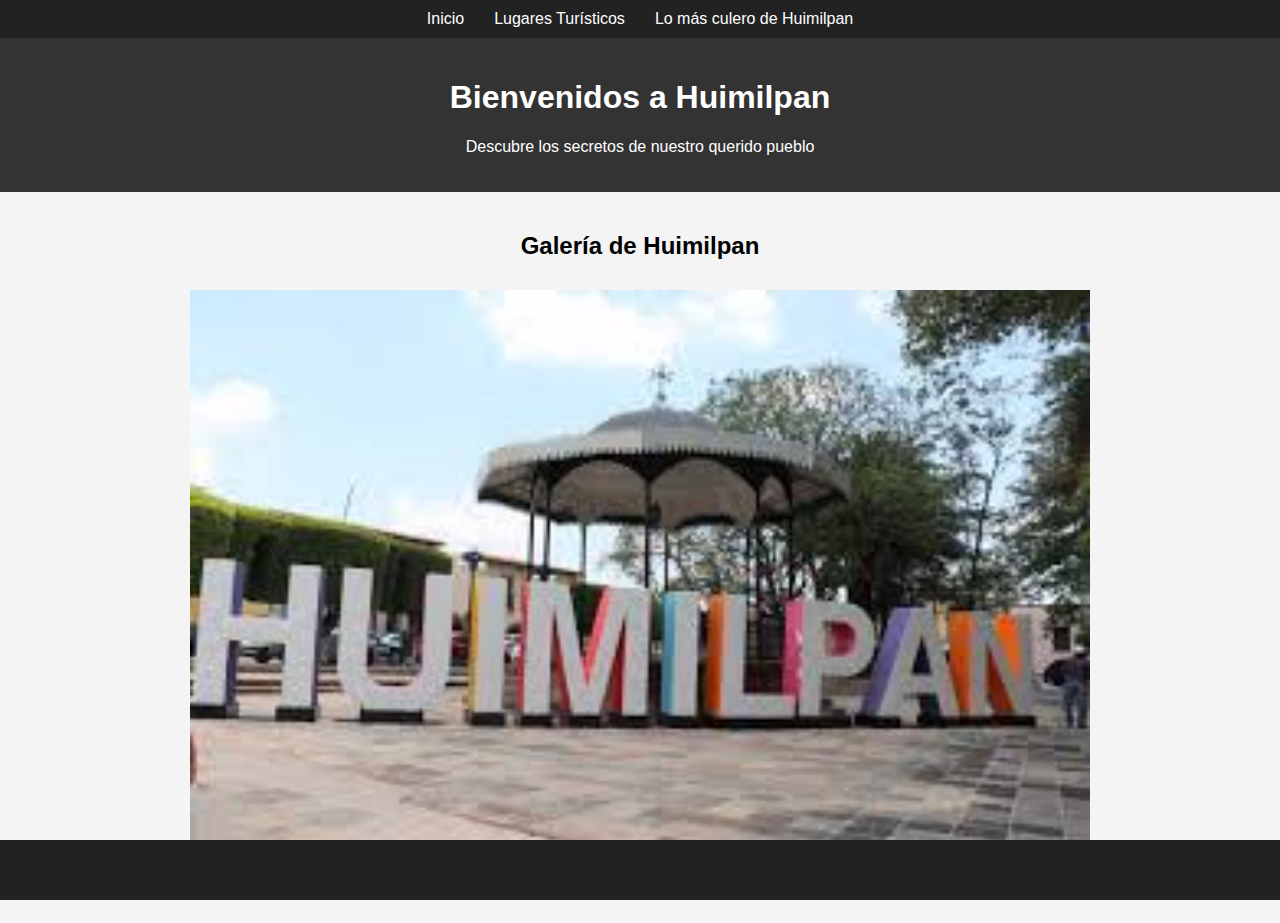
<file: index.html>
<!DOCTYPE html>
<html lang="es">
<head>
    <meta charset="UTF-8">
    <meta name="viewport" content="width=device-width, initial-scale=1.0">
    <title>Bienvenidos a Huimilpan</title>
    <link rel="stylesheet" href="/css/estilos.css">
</head>
<body>
    <!-- Navbar -->
    <nav>
        <ul>
            <li><a href="index.html">Inicio</a></li>
            <li><a href="lugares.html">Lugares Turísticos</a></li>
            <li><a href="culero.html">Lo más culero de Huimilpan</a></li>
        </ul>
    </nav>

    <header>
        <h1>Bienvenidos a Huimilpan</h1>
        <p>Descubre los secretos de nuestro querido pueblo</p>
    </header>

    <!-- Galería de imágenes -->
    <section class="galeria">
        <h2>Galería de Huimilpan</h2>
        <div class="imagenes">
            <img src="/img/foto2.jpeg" alt="Imagen 1" class="slide">
        </div>
    </section>

    <footer>
        <img src="/img/foto1.png" alt="Imagen Footer" class="footer-img">
    </footer>

    <script src="https://cdnjs.cloudflare.com/ajax/libs/jquery/3.6.0/jquery.min.js"></script>
</body>
</html>
</file>
<file: css/estilos.css>
/* Estilos básicos */
body {
    font-family: Arial, sans-serif;
    margin: 0;
    padding: 0;
    background-color: #f4f4f4;
    display: flex;
    flex-direction: column;
    min-height: 100vh;
}

header {
    background-color: #333;
    color: white;
    text-align: center;
    padding: 20px;
}

nav ul {
    display: flex;
    justify-content: center;
    background-color: #222;
    margin: 0;
    padding: 10px;
    list-style-type: none;
}

nav ul li {
    margin: 0 15px;
}

nav ul li a {
    color: white;
    text-decoration: none;
}

.galeria {
    padding: 20px;
    text-align: center;
}

.galeria img {
    width: 900px; /* Cambié el tamaño de las imágenes */
    margin: 10px;
    transition: transform 0.5s ease;
}

/* Animación de las imágenes en la galería */
.galeria img:hover {
    transform: scale(1.2);
}

/* Estilos del footer */
footer {
    background-color: #222;
    color: white;
    text-align: center;
    padding: 30px;
    position: relative;
    width: 100%;
    bottom: 0;
}

.footer-text {
    font-size: 30px; /* Tamaño más grande */
    font-weight: bold;
    text-transform: uppercase;
    margin-bottom: 20px;
    display: none; /* Inicialmente oculto */
}

.footer-img {
    width: 1000px;
    height: auto;
    margin-top: 20px;
    display: none; /* Inicialmente oculto */
}

footer:hover .footer-text, footer:hover .footer-img {
    display: block; /* Mostrar cuando pase el mouse */
}

footer img {
    display: block;
    margin: 0 auto;
}

/* Para asegurar que el footer esté al final de la página */
footer {
    position: fixed;
    bottom: 0;
    width: 100%;
}
</file>
